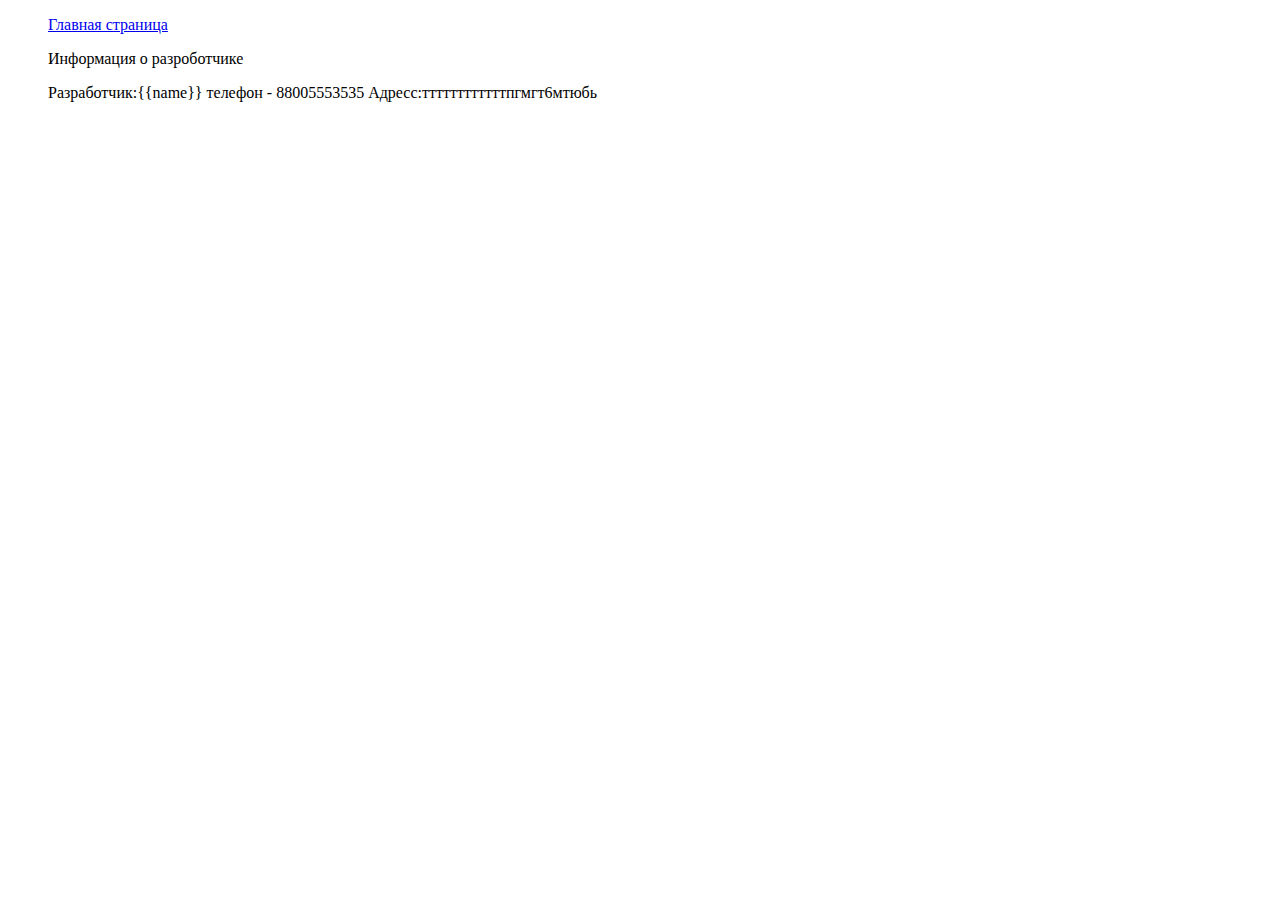
<file: templates/Contacts.html>
<!DOCTYPE html>
<html lang="en">
<head>
    <meta charset="UTF-8">
    <title>Контакты</title>
    <link rel = 'stylesheet' type = 'text/css' href = '/static/css/main.css'>
</head>
    <body>
        <ul>
            <il>
                <a href="/">Главная страница</a>

            </il>
    <p class="info">Информация о разроботчике</p>

    Разработчик:{{name}}
    телефон - 88005553535
    Адресс:ттттттттттттпгмгт6мтюбь
    </body>
</html>
</file>
<file: static/css/main.css>
.Info{
    color: #ff0000;
}
</file>
